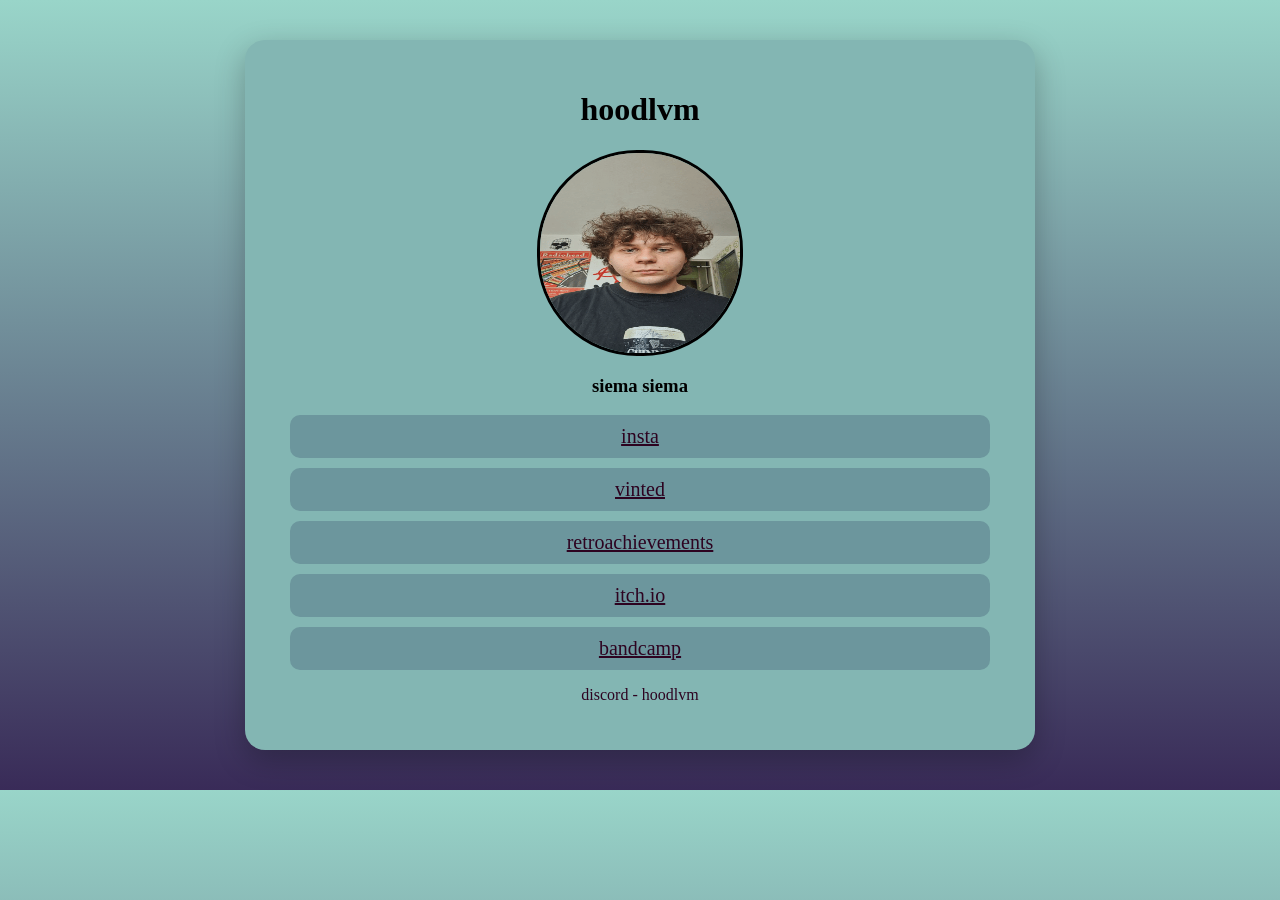
<file: index.html>
<!doctype html>
<html>
<head>
<link rel="stylesheet" href="style.css">
<title>Siema siema geju</title>
</head>
<body>
<main>
<h1 class="czumpi"> <strong>hoodlvm</strong></h1>
<img src="ryj.gif">
<h3>siema siema</h3>
<a href="https://www.instagram.com/hoodlvm.pl/">insta</a>
<a href="https://www.vinted.pl/member/127528814">vinted</a>
<a href="https://retroachievements.org/user/hoodlvm">retroachievements</a>
<a href="https://hoodlvm.itch.io/">itch.io</a>
<a href="https://hoodlvm.bandcamp.com/">bandcamp</a>
<p>discord - hoodlvm</p>
</main>
</body>
</html>
</file>
<file: style.css>
{
  box-sizing: border-box;
}
p {
	color: #2D0320;
	text-align: center;
}
body {
  background: linear-gradient(#99D5C9, #392B58);
  font-family: "Trebuchet MS";
  text-align: center;
}
main {
  max-width: 720px;
  margin: 40px auto;
  padding: 30px 35px;
  background-color: #83B6B3;
  border-radius: 20px;
  box-shadow: 0 10px 30px rgba(0, 0, 0, 0.25);
}
h1 {
  text-align: center;
}
img {
  display: block;
  margin-left: auto;
  margin-right: auto;
  border: solid;
  border-radius: 100px;
  width: 200px;
  height: 200px;
}
h3 {
  text-align: center;
}
a {
  background-color: #6C969D;
  font-size: 20px;
  padding: 10px;
  margin: 10px;
  color: #2D0320;
  display: block;
  text-align: center;
  border-radius: 10px;
}
</file>
